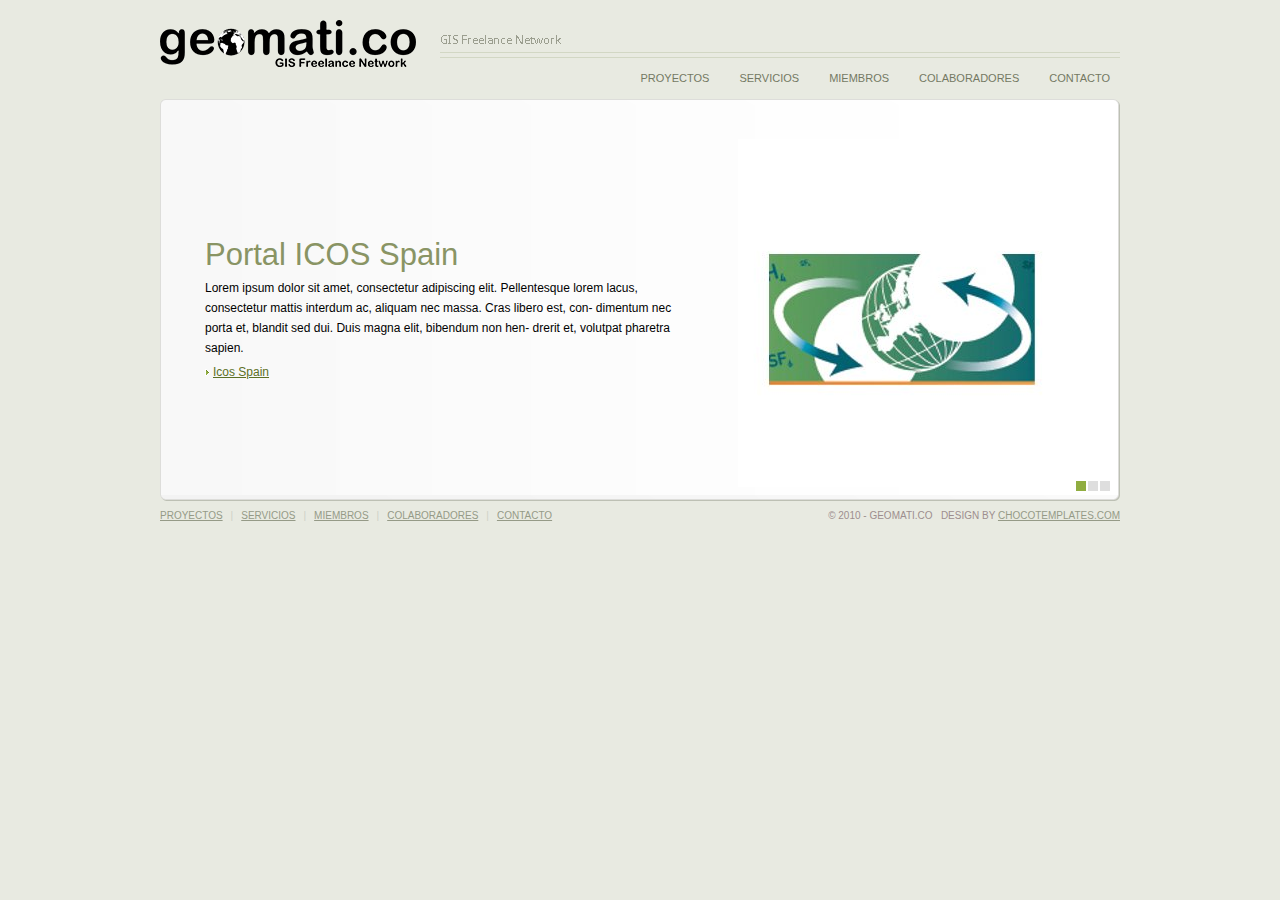
<file: index.html>
<!DOCTYPE html PUBLIC "-//W3C//DTD XHTML 1.0 Transitional//EN" "http://www.w3.org/TR/xhtml1/DTD/xhtml1-transitional.dtd">
<html xmlns="http://www.w3.org/1999/xhtml">
<head>
	<meta http-equiv="Content-type" content="text/html; charset=utf-8" />
	<title>Geomati.co</title>
	<link rel="stylesheet" href="css/style.css" type="text/css" media="all" />
	<script src="js/jquery-1.4.1.min.js" type="text/javascript"></script>
	<script src="js/jquery.jcarousel.pack.js" type="text/javascript"></script>
	<script src="js/jquery-func.js" type="text/javascript"></script>
</head>
<body>
<div id="page" class="shell">
	<!-- Logo + Description + Navigation -->
	<div id="top">
		<h1 id="logo"><a href="#">GEOMATI.CO</a></h1>
		<div id="description" class="separator">
			<h2 class="notext">GIS Freelance Network</h2>
		</div>
		<div id="navigation">
			<ul>
			    <li><a href="index.html"><span>Proyectos</span></a></li>
			    <li><a href="servicios.html"><span>Servicios</span></a></li>
			    <li><a href="miembros.html"><span>Miembros</span></a></li>
			    <li><a href="colaboradores.html"><span>Colaboradores</span></a></li>
			    <li><a href="contacto.html"><span>Contacto</span></a></li>
			</ul>
			<div class="cl">&nbsp;</div>
		</div>
	</div>
	<!-- END Logo + Description + Navigation -->
	<!-- Header -->
	<div id="header">
		<!-- Slider -->
		<div id="slider">
			<div class="top">
				<div class="bot">
					<div id="slider-holder">
						<ul>
						    <li>
						    	<div class="cl">&nbsp;</div>
						    	<div class="slide-info">
						    		<h2>Portal ICOS Spain</h2>
						    		<p>Lorem ipsum dolor sit amet, consectetur adipiscing elit. Pellentesque lorem lacus, consectetur mattis interdum ac, aliquam nec massa. Cras libero est, con- dimentum nec porta et, blandit sed dui. Duis magna elit, bibendum non hen- drerit et, volutpat pharetra sapien. </p>
						    		<p><a href="http://www.ikimap.com/" target="_blank" class="more">Icos Spain</a></p>
						    	</div>
						    	<div class="slide-image">
						    		<img src="css/images/logo-project-icos.jpg" align="middle" alt="" />
						    	</div>
						    	<div class="cl">&nbsp;</div>
						    </li>
						    <li>
						    	<div class="cl">&nbsp;</div>
						    	<div class="slide-info">
						    		<h2>ikiMap para Android</h2>
						    		<p>Lorem ipsum dolor sit amet, consectetur adipiscing elit. Pellentesque lorem lacus, consectetur mattis interdum ac, aliquam nec massa. Cras libero est, con- dimentum nec porta et, blandit sed dui. Duis magna elit, bibendum non hen- drerit et, volutpat pharetra sapien. </p>
						    		<p><a href="http://www.ikimap.com/" target="_blank" class="more">ikiMap</a></p>
						    	</div>
						    	<div class="slide-image">
						    		<img src="css/images/logo-project-ikimap.jpg" alt="" />
						    	</div>
						    	<div class="cl">&nbsp;</div>
						    </li>
						    <li>
						    	<div class="cl">&nbsp;</div>
						    	<div class="slide-info">
						    		<h2>Refactoring gvSIG Mini</h2>
						    		<p>Lorem ipsum dolor sit amet, consectetur adipiscing elit. Pellentesque lorem lacus, consectetur mattis interdum ac, aliquam nec massa. Cras libero est, con- dimentum nec porta et, blandit sed dui. Duis magna elit, bibendum non hen- drerit et, volutpat pharetra sapien. </p>
						    		<p><a href="https://confluence.prodevelop.es/display/GVMN/Home" target="_blank" class="more">gvSIG mini</a></p>
						    	</div>
						    	<div class="slide-image">
						    		<img src="css/images/logo-project-mini.jpg" alt="" />
						    	</div>
						    	<div class="cl">&nbsp;</div>
						    </li>
						</ul>
					</div>
					<div class="slider-controls">
						<a href="#">1</a>
						<a href="#">2</a>
						<a href="#">3</a>
					</div>
				</div>
			</div>
		</div>
		<!-- END Slider -->
	</div>
	<!-- END Header -->
	<!-- Footer -->
	<div id="footer">
		<p class="right">&copy; 2010 - Geomati.co &nbsp; Design by <a href="http://chocotemplates.com" target="_blank" title="The Sweetest CSS Templates WorldWide">Chocotemplates.com</a></p>
		<p><a href="index.html">Proyectos</a><span>|</span><a href="Servicios.html">servicios</a><span>|</span><a href="miembros.html">Miembros</a><span>|</span><a href="colaboradores.html">Colaboradores</a><span>|</span><a href="contacto.html">Contacto</a><span></p>
		<div class="cl">&nbsp;</div>
	</div>
	<!-- END Footer -->
</div>
</body>
</html>
</file>
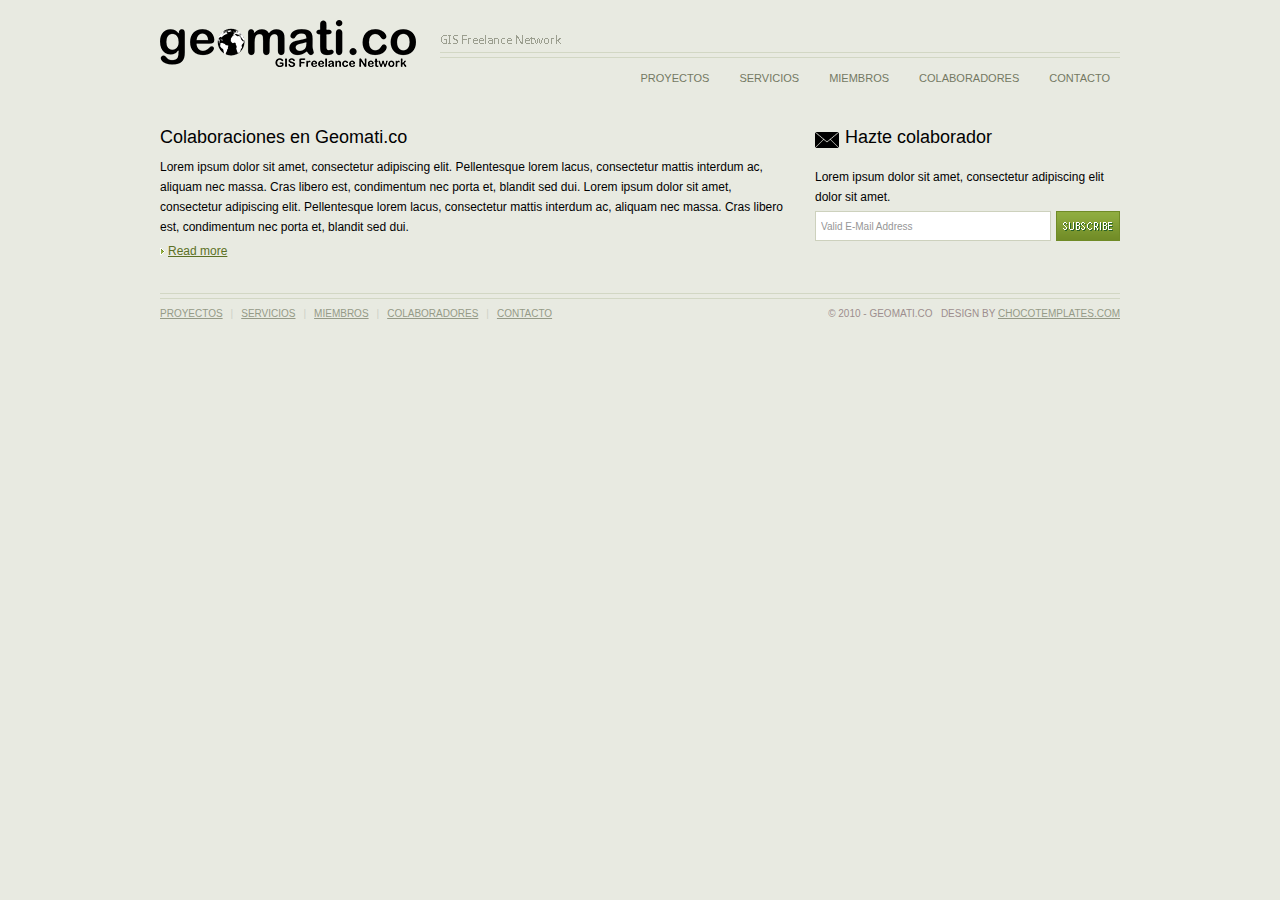
<file: colaboradores.html>
<!DOCTYPE html PUBLIC "-//W3C//DTD XHTML 1.0 Transitional//EN" "http://www.w3.org/TR/xhtml1/DTD/xhtml1-transitional.dtd">
<html xmlns="http://www.w3.org/1999/xhtml">
<head>
	<meta http-equiv="Content-type" content="text/html; charset=utf-8" />
	<title>Geomati.co</title>
	<link rel="stylesheet" href="css/style.css" type="text/css" media="all" />
	<script src="js/jquery-1.4.1.min.js" type="text/javascript"></script>
	<script src="js/jquery.jcarousel.pack.js" type="text/javascript"></script>
	<script src="js/jquery-func.js" type="text/javascript"></script>
</head>
<body>
<div id="page" class="shell">
	<!-- Logo + Description + Navigation -->
	<div id="top">
		<h1 id="logo"><a href="#">GEOMATI.CO</a></h1>
		<div id="description" class="separator">
			<h2 class="notext">GIS Freelance Network</h2>
		</div>
		<div id="navigation">
			<ul>
			    <li><a href="index.html"><span>Proyectos</span></a></li>
			    <li><a href="servicios.html"><span>Servicios</span></a></li>
			    <li><a href="miembros.html"><span>Miembros</span></a></li>
			    <li><a href="colaboradores.html"><span>Colaboradores</span></a></li>
			    <li><a href="contacto.html"><span>Contacto</span></a></li>
			</ul>
			<div class="cl">&nbsp;</div>
		</div>
	</div>
	<!-- END Logo + Description + Navigation -->
	<!-- Header -->
	<!-- END Header -->
	<!-- Main -->
	<div id="main">
		<!-- Two Column Content -->
		<div class="separator cols two-cols">
			<div class="cl">&nbsp;</div>
			<div class="col col-big">
				<h2>Colaboraciones en Geomati.co</h2>
				<div class="content">
					<p>Lorem ipsum dolor sit amet, consectetur adipiscing elit. Pellentesque lorem lacus, consectetur mattis interdum ac, aliquam nec massa. Cras libero est, condimentum nec porta et, blandit sed dui. Lorem ipsum dolor sit amet, consectetur adipiscing elit. Pellentesque lorem lacus, consectetur mattis interdum ac, aliquam nec massa. Cras libero est, condimentum nec porta et, blandit sed dui. </p>
					<p><a href="#" class="more">Read more</a></p>
				</div>
			</div>
			<div class="col col-last">
				<h2 class="txt-mail">Hazte colaborador</h2>
				<div class="content">
					<p>Lorem ipsum dolor sit amet, consectetur adipiscing elit dolor sit amet.</p>
					<form action="" method="post" class="subscribe">
						<div class="cl">&nbsp;</div>
						<input type="text" class="field" value="Valid E-Mail Address" title="Valid E-Mail Address" />
						<input type="submit" class="button notext" value="SUBSCRIBE" />
						<div class="cl">&nbsp;</div>
					</form>
				</div>
			</div>
			<div class="cl">&nbsp;</div>
		</div>
		<!-- END Two Column Content -->	
	</div>
	<!-- END Main -->
	<!-- Footer -->
	<div id="footer">
		<p class="right">&copy; 2010 - Geomati.co &nbsp; Design by <a href="http://chocotemplates.com" target="_blank" title="The Sweetest CSS Templates WorldWide">Chocotemplates.com</a></p>
		<p><a href="index.html">Proyectos</a><span>|</span><a href="servicios.html">servicios</a><span>|</span><a href="miembros.html">Miembros</a><span>|</span><a href="colaboradores.html">Colaboradores</a><span>|</span><a href="contacto.html">Contacto</a><span></p>
		<div class="cl">&nbsp;</div>
	</div>
	<!-- END Footer -->
</div>
</body>
</html>
</file>
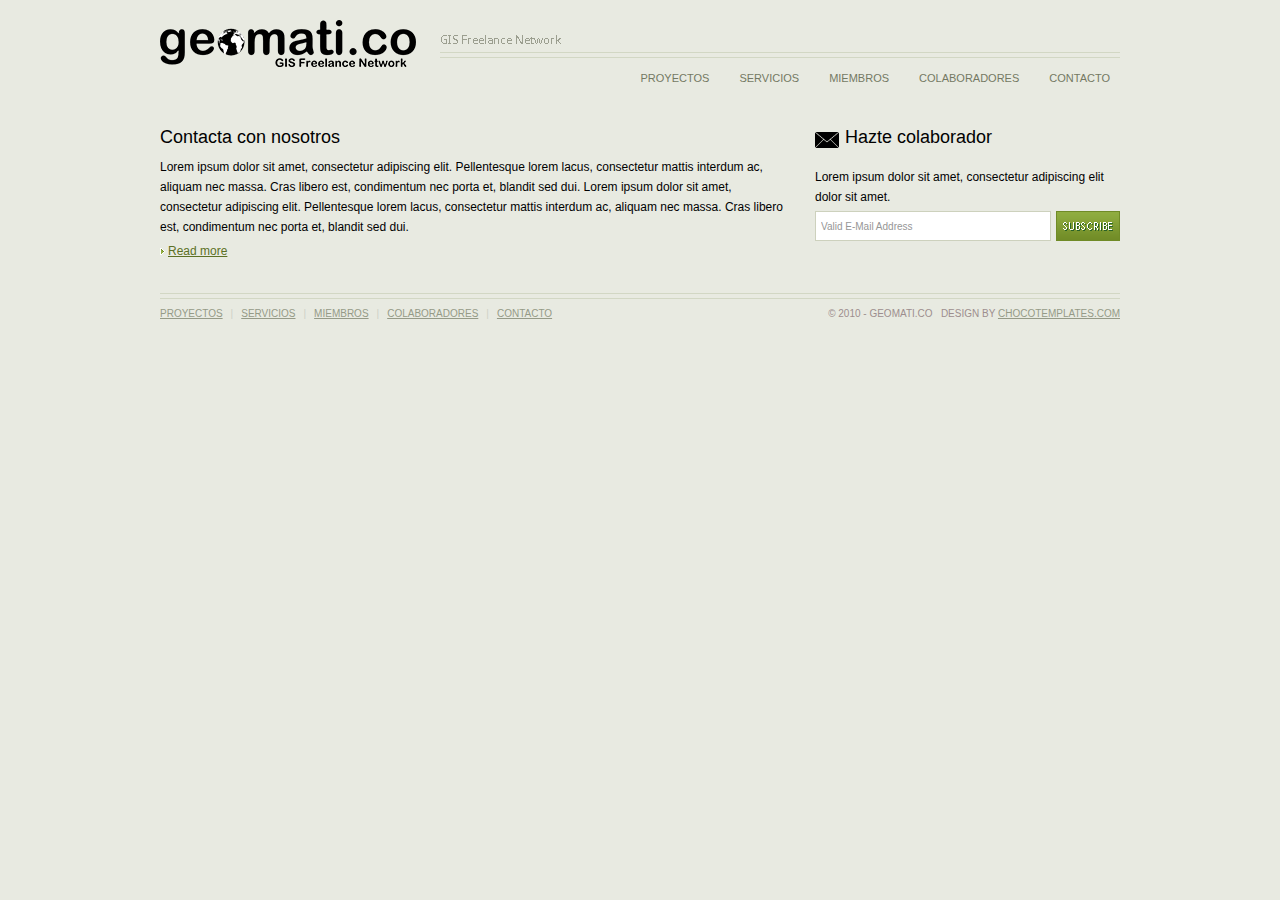
<file: contacto.html>
<!DOCTYPE html PUBLIC "-//W3C//DTD XHTML 1.0 Transitional//EN" "http://www.w3.org/TR/xhtml1/DTD/xhtml1-transitional.dtd">
<html xmlns="http://www.w3.org/1999/xhtml">
<head>
	<meta http-equiv="Content-type" content="text/html; charset=utf-8" />
	<title>Geomati.co</title>
	<link rel="stylesheet" href="css/style.css" type="text/css" media="all" />
	<script src="js/jquery-1.4.1.min.js" type="text/javascript"></script>
	<script src="js/jquery.jcarousel.pack.js" type="text/javascript"></script>
	<script src="js/jquery-func.js" type="text/javascript"></script>
</head>
<body>
<div id="page" class="shell">
	<!-- Logo + Description + Navigation -->
	<div id="top">
		<h1 id="logo"><a href="#">GEOMATI.CO</a></h1>
		<div id="description" class="separator">
			<h2 class="notext">GIS Freelance Network</h2>
		</div>
		<div id="navigation">
			<ul>
			    <li><a href="index.html"><span>Proyectos</span></a></li>
			    <li><a href="servicios.html"><span>Servicios</span></a></li>
			    <li><a href="miembros.html"><span>Miembros</span></a></li>
			    <li><a href="colaboradores.html"><span>Colaboradores</span></a></li>
			    <li><a href="contacto.html"><span>Contacto</span></a></li>
			</ul>
			<div class="cl">&nbsp;</div>
		</div>
	</div>
	<!-- END Logo + Description + Navigation -->
	<!-- Header -->
	<!-- END Header -->
	<!-- Main -->
	<div id="main">
		<!-- Two Column Content -->
		<div class="separator cols two-cols">
			<div class="cl">&nbsp;</div>
			<div class="col col-big">
				<h2>Contacta con  nosotros</h2>
				<div class="content">
					<p>Lorem ipsum dolor sit amet, consectetur adipiscing elit. Pellentesque lorem lacus, consectetur mattis interdum ac, aliquam nec massa. Cras libero est, condimentum nec porta et, blandit sed dui. Lorem ipsum dolor sit amet, consectetur adipiscing elit. Pellentesque lorem lacus, consectetur mattis interdum ac, aliquam nec massa. Cras libero est, condimentum nec porta et, blandit sed dui. </p>
					<p><a href="#" class="more">Read more</a></p>
				</div>
			</div>
			<div class="col col-last">
				<h2 class="txt-mail">Hazte colaborador</h2>
				<div class="content">
					<p>Lorem ipsum dolor sit amet, consectetur adipiscing elit dolor sit amet.</p>
					<form action="" method="post" class="subscribe">
						<div class="cl">&nbsp;</div>
						<input type="text" class="field" value="Valid E-Mail Address" title="Valid E-Mail Address" />
						<input type="submit" class="button notext" value="SUBSCRIBE" />
						<div class="cl">&nbsp;</div>
					</form>
				</div>
			</div>
			<div class="cl">&nbsp;</div>
		</div>
		<!-- END Two Column Content -->	
	</div>
	<!-- END Main -->
	<!-- Footer -->
	<div id="footer">
		<p class="right">&copy; 2010 - Geomati.co &nbsp; Design by <a href="http://chocotemplates.com" target="_blank" title="The Sweetest CSS Templates WorldWide">Chocotemplates.com</a></p>
		<p><a href="index.html">Proyectos</a><span>|</span><a href="servicios.html">servicios</a><span>|</span><a href="miembros.html">Miembros</a><span>|</span><a href="colaboradores.html">Colaboradores</a><span>|</span><a href="contacto.html">Contacto</a><span></p>
		<div class="cl">&nbsp;</div>
	</div>
	<!-- END Footer -->
</div>
</body>
</html>
</file>
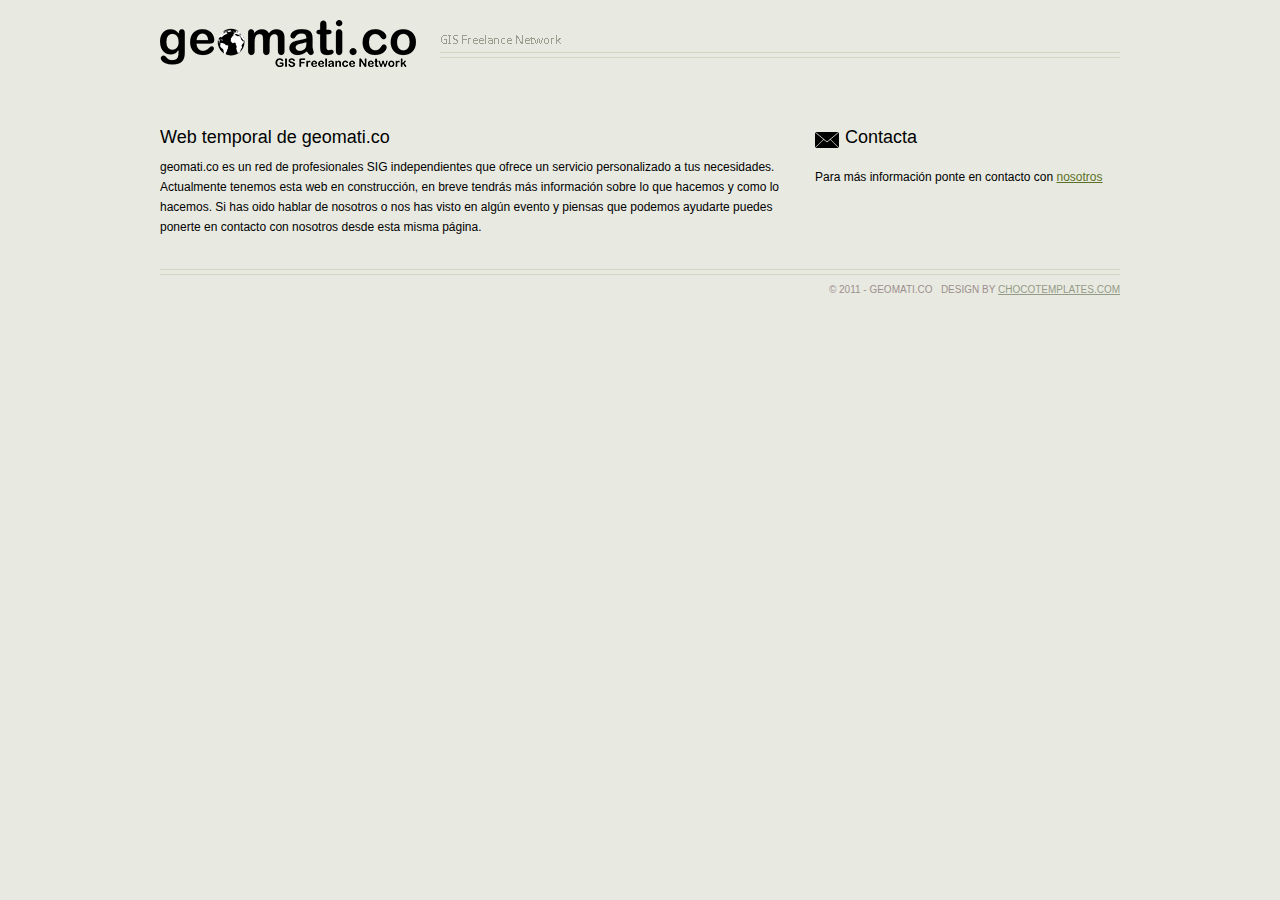
<file: index-basic.html>
<!DOCTYPE html PUBLIC "-//W3C//DTD XHTML 1.0 Transitional//EN" "http://www.w3.org/TR/xhtml1/DTD/xhtml1-transitional.dtd">
<html xmlns="http://www.w3.org/1999/xhtml">
<head>
	<meta http-equiv="Content-type" content="text/html; charset=utf-8" />
	<title>geomati.co</title>
	<link rel="stylesheet" href="css/style.css" type="text/css" media="all" />
	<script src="js/jquery-1.4.1.min.js" type="text/javascript"></script>
	<script src="js/jquery.jcarousel.pack.js" type="text/javascript"></script>
	<script src="js/jquery-func.js" type="text/javascript"></script>
</head>
<body>
<div id="page" class="shell">
	<!-- Logo + Description + Navigation -->
	<div id="top">
		<h1 id="logo"><a href="#">GEOMATI.CO</a></h1>
		<div id="description" class="separator">
			<h2 class="notext">GIS Freelance Network</h2>
		</div>
		<div id="navigation">
			<!--<ul>
			    <li><a href="index.html"><span>Proyectos</span></a></li>
			    <li><a href="servicios.html"><span>Servicios</span></a></li>
			    <li><a href="miembros.html"><span>Miembros</span></a></li>
			    <li><a href="colaboradores.html"><span>Colaboradores</span></a></li>
			    <li><a href="contacto.html"><span>Contacto</span></a></li>
			</ul>-->
			<div class="cl">&nbsp;</div>
		</div>
	</div>
	<!-- END Logo + Description + Navigation -->
	<!-- Header -->
	<!-- END Header -->
	<!-- Main -->
	<div id="main">
		<!-- Two Column Content -->
		<div class="separator cols two-cols">
			<div class="cl">&nbsp;</div>
			<div class="col col-big">
				<h2>Web temporal de geomati.co</h2>
				<div class="content">
					<p>geomati.co es un red de profesionales SIG independientes que ofrece un servicio personalizado a tus necesidades. Actualmente tenemos esta web en construcción, en breve tendrás más información sobre lo que hacemos y como lo hacemos. Si has oido hablar de nosotros o nos has visto en algún evento y piensas que podemos ayudarte puedes ponerte en contacto con nosotros desde esta misma página.</p>
					<!--<p><a href="#" class="more">Read more</a></p>-->
				</div>
			</div>
			<div class="col col-last">
				<h2 class="txt-mail">Contacta</h2>
				<div class="content">
					<p>Para más información ponte en contacto con <a href=mailto:info@geomati.co>nosotros</a></p>

					<!--<form action="" method="post" class="subscribe">
						<div class="cl">&nbsp;</div>
						<input type="text" class="field" value="Valid E-Mail Address" title="Valid E-Mail Address" />
						<input type="submit" class="button notext" value="SUBSCRIBE" />
						<div class="cl">&nbsp;</div>
					</form>-->
				</div>
			</div>
			<div class="cl">&nbsp;</div>
		</div>
		<!-- END Two Column Content -->	
	</div>
	<!-- END Main -->
	<!-- Footer -->
	<div id="footer">
		<p class="right">&copy; 2011 - geomati.co &nbsp; Design by <a href="http://chocotemplates.com" target="_blank" title="The Sweetest CSS Templates WorldWide">Chocotemplates.com</a></p>
		<!--<p><a href="index.html">Proyectos</a><span>|</span><a href="servicios.html">servicios</a><span>|</span><a href="miembros.html">Miembros</a><span>|</span><a href="colaboradores.html">Colaboradores</a><span>|</span><a href="contacto.html">Contacto</a><span></p>-->
		<div class="cl">&nbsp;</div>
	</div>
	<!-- END Footer -->
</div>
</body>
</html>
</file>
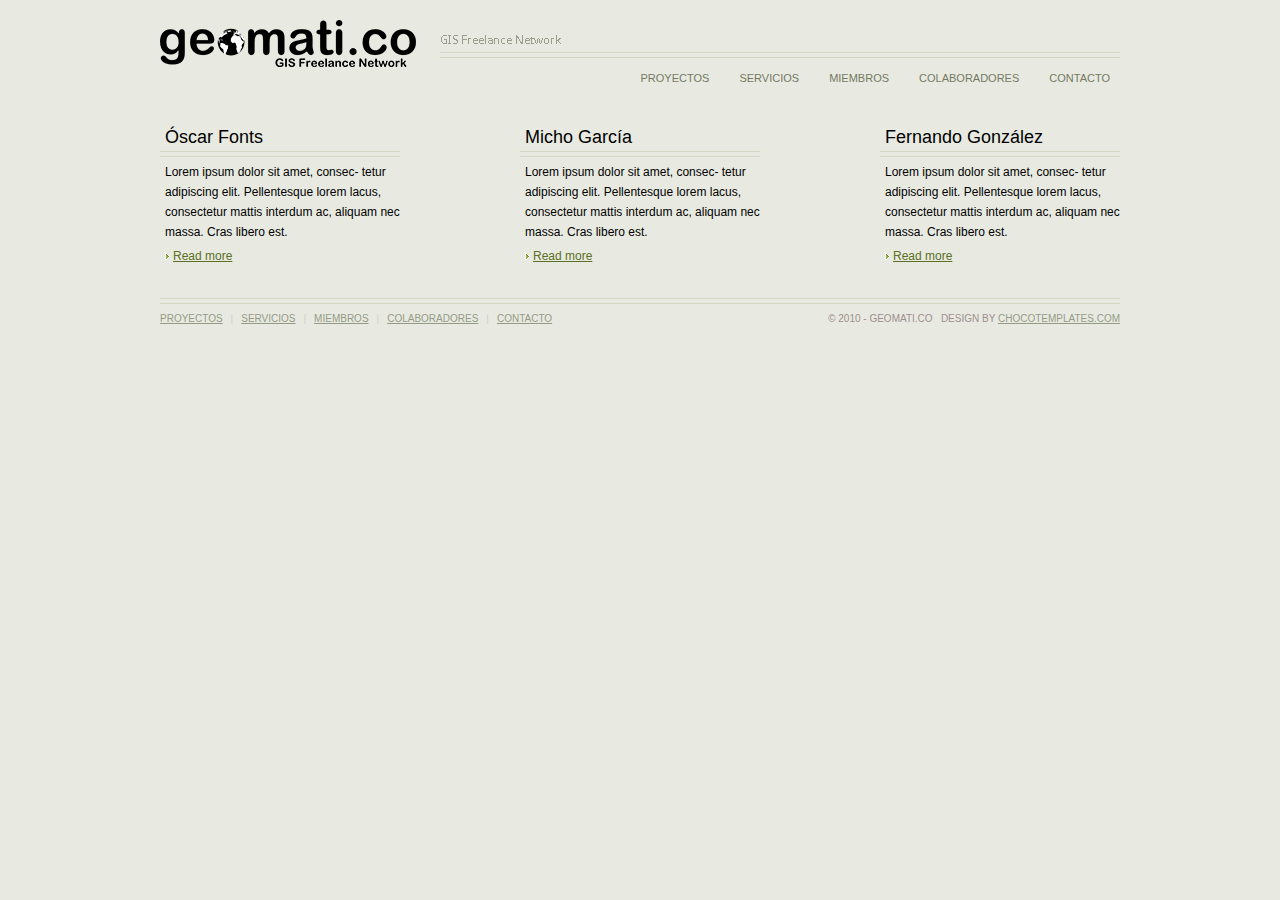
<file: miembros.html>
<!DOCTYPE html PUBLIC "-//W3C//DTD XHTML 1.0 Transitional//EN" "http://www.w3.org/TR/xhtml1/DTD/xhtml1-transitional.dtd">
<html xmlns="http://www.w3.org/1999/xhtml">
<head>
	<meta http-equiv="Content-type" content="text/html; charset=utf-8" />
	<title>Geomati.co</title>
	<link rel="stylesheet" href="css/style.css" type="text/css" media="all" />
	<script src="js/jquery-1.4.1.min.js" type="text/javascript"></script>
	<script src="js/jquery.jcarousel.pack.js" type="text/javascript"></script>
	<script src="js/jquery-func.js" type="text/javascript"></script>
</head>
<body>
<div id="page" class="shell">
	<!-- Logo + Description + Navigation -->
	<div id="top">
		<h1 id="logo"><a href="#">GEOMATI.CO</a></h1>
		<div id="description" class="separator">
			<h2 class="notext">GIS Freelance Network</h2>
		</div>
		<div id="navigation">
			<ul>
			    <li><a href="index.html"><span>Proyectos</span></a></li>
			    <li><a href="servicios.html"><span>Servicios</span></a></li>
			    <li><a href="miembros.html"><span>Miembros</span></a></li>
			    <li><a href="colaboradores.html"><span>Colaboradores</span></a></li>
			    <li><a href="contacto.html"><span>Contacto</span></a></li>
			</ul>
			<div class="cl">&nbsp;</div>
		</div>
	</div>
	<!-- END Logo + Description + Navigation -->
	<!-- Header -->
	<!-- END Header -->
	<!-- Main -->
	<div id="main">
		<!-- Three Column Content -->
		<div class="separator cols three-cols">
			<div class="cl">&nbsp;</div>
			<div class="col">
				<div class="separator">
					<h2>Óscar Fonts</h2>
				</div>
				<div class="content">
					<p>Lorem ipsum dolor sit amet, consec- tetur adipiscing elit. Pellentesque lorem lacus, consectetur mattis interdum ac, aliquam nec massa. Cras libero est.</p>
					<p><a href="#" class="more">Read more</a></p>
				</div>
			</div>
			<div class="col">
				<div class="separator">
					<h2>Micho García</h2>
				</div>
				<div class="content">
					<p>Lorem ipsum dolor sit amet, consec- tetur adipiscing elit. Pellentesque lorem lacus, consectetur mattis interdum ac, aliquam nec massa. Cras libero est.</p>
					<p><a href="#" class="more">Read more</a></p>
				</div>
			</div>
			<div class="col col-last">
				<div class="separator">
					<h2>Fernando González</h2>
				</div>
				<div class="content">
					<p>Lorem ipsum dolor sit amet, consec- tetur adipiscing elit. Pellentesque lorem lacus, consectetur mattis interdum ac, aliquam nec massa. Cras libero est.</p>
					<p><a href="#" class="more">Read more</a></p>
				</div>
			</div>
			<div class="cl">&nbsp;</div>
		</div>
		<!-- END Three Column Content -->
	</div>
	<!-- END Main -->
	<!-- Footer -->
	<div id="footer">
		<p class="right">&copy; 2010 - Geomati.co &nbsp; Design by <a href="http://chocotemplates.com" target="_blank" title="The Sweetest CSS Templates WorldWide">Chocotemplates.com</a></p>
		<p><a href="index.html">Proyectos</a><span>|</span><a href="Servicios.html">servicios</a><span>|</span><a href="miembros.html">Miembros</a><span>|</span><a href="colaboradores.html">Colaboradores</a><span>|</span><a href="contacto.html">Contacto</a><span></p>
		<div class="cl">&nbsp;</div>
	</div>
	<!-- END Footer -->
</div>
</body>
</html>
</file>
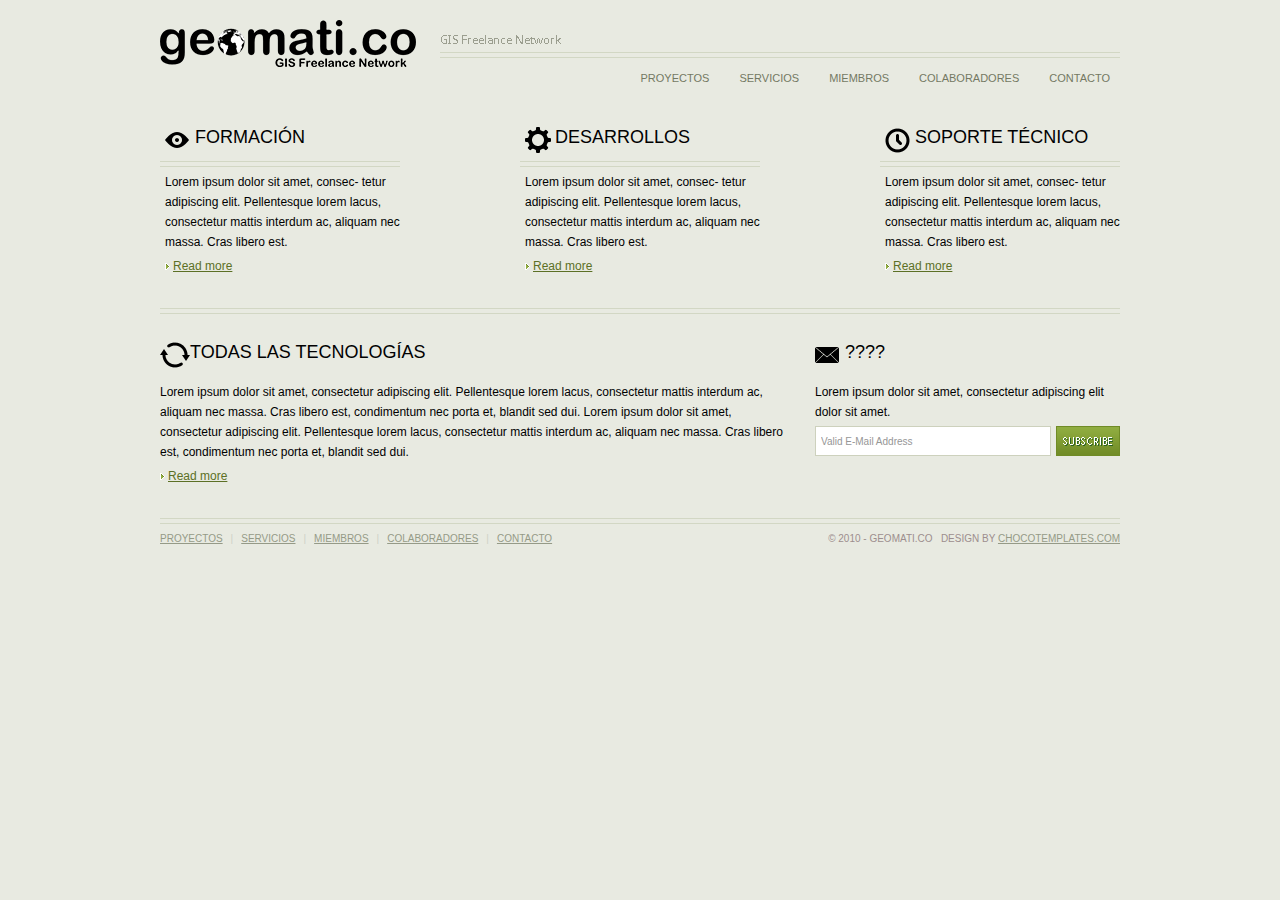
<file: servicios.html>
<!DOCTYPE html PUBLIC "-//W3C//DTD XHTML 1.0 Transitional//EN" "http://www.w3.org/TR/xhtml1/DTD/xhtml1-transitional.dtd">
<html xmlns="http://www.w3.org/1999/xhtml">
<head>
	<meta http-equiv="Content-type" content="text/html; charset=utf-8" />
	<title>Geomati.co</title>
	<link rel="stylesheet" href="css/style.css" type="text/css" media="all" />
	<script src="js/jquery-1.4.1.min.js" type="text/javascript"></script>
	<script src="js/jquery.jcarousel.pack.js" type="text/javascript"></script>
	<script src="js/jquery-func.js" type="text/javascript"></script>
</head>
<body>
<div id="page" class="shell">
	<!-- Logo + Description + Navigation -->
	<div id="top">
		<h1 id="logo"><a href="#">GEOMATI.CO</a></h1>
		<div id="description" class="separator">
			<h2 class="notext">GIS Freelance Network</h2>
		</div>
		<div id="navigation">
			<ul>
			    <li><a href="index.html"><span>Proyectos</span></a></li>
			    <li><a href="servicios.html"><span>Servicios</span></a></li>
			    <li><a href="miembros.html"><span>Miembros</span></a></li>
			    <li><a href="colaboradores.html"><span>Colaboradores</span></a></li>
			    <li><a href="contacto.html"><span>Contacto</span></a></li>
			</ul>
			<div class="cl">&nbsp;</div>
		</div>
	</div>
	<!-- END Logo + Description + Navigation -->
	<!-- Header -->
	<!-- END Header -->
	<!-- Main -->
	<div id="main">
		<!-- Three Column Content -->
		<div class="separator cols three-cols">
			<div class="cl">&nbsp;</div>
			<div class="col">
				<div class="separator">
					<h2 class="txt-eye">FORMACIÓN</h2>
				</div>
				<div class="content">
					<p>Lorem ipsum dolor sit amet, consec- tetur adipiscing elit. Pellentesque lorem lacus, consectetur mattis interdum ac, aliquam nec massa. Cras libero est.</p>
					<p><a href="#" class="more">Read more</a></p>
				</div>
			</div>
			<div class="col">
				<div class="separator">
					<h2 class="txt-gear">DESARROLLOS</h2>
				</div>
				<div class="content">
					<p>Lorem ipsum dolor sit amet, consec- tetur adipiscing elit. Pellentesque lorem lacus, consectetur mattis interdum ac, aliquam nec massa. Cras libero est.</p>
					<p><a href="#" class="more">Read more</a></p>
				</div>
			</div>
			<div class="col col-last">
				<div class="separator">
					<h2 class="txt-clock">SOPORTE TÉCNICO</h2>
				</div>
				<div class="content">
					<p>Lorem ipsum dolor sit amet, consec- tetur adipiscing elit. Pellentesque lorem lacus, consectetur mattis interdum ac, aliquam nec massa. Cras libero est.</p>
					<p><a href="#" class="more">Read more</a></p>
				</div>
			</div>
			<div class="cl">&nbsp;</div>
		</div>
		<!-- END Three Column Content -->
		<!-- Two Column Content -->
		<div class="separator cols two-cols">
			<div class="cl">&nbsp;</div>
			<div class="col col-big">
				<h2 class="txt-feedback">TODAS LAS TECNOLOGÍAS</h2>
				<div class="content">
					<p>Lorem ipsum dolor sit amet, consectetur adipiscing elit. Pellentesque lorem lacus, consectetur mattis interdum ac, aliquam nec massa. Cras libero est, condimentum nec porta et, blandit sed dui. Lorem ipsum dolor sit amet, consectetur adipiscing elit. Pellentesque lorem lacus, consectetur mattis interdum ac, aliquam nec massa. Cras libero est, condimentum nec porta et, blandit sed dui. </p>
					<p><a href="#" class="more">Read more</a></p>
				</div>
			</div>
			<div class="col col-last">
				<h2 class="txt-mail">????</h2>
				<div class="content">
					<p>Lorem ipsum dolor sit amet, consectetur adipiscing elit dolor sit amet.</p>
					<form action="" method="post" class="subscribe">
						<div class="cl">&nbsp;</div>
						<input type="text" class="field" value="Valid E-Mail Address" title="Valid E-Mail Address" />
						<input type="submit" class="button notext" value="SUBSCRIBE" />
						<div class="cl">&nbsp;</div>
					</form>
				</div>
			</div>
			<div class="cl">&nbsp;</div>
		</div>
		<!-- END Two Column Content -->	
	</div>
	<!-- END Main -->
	<!-- Footer -->
	<div id="footer">
		<p class="right">&copy; 2010 - Geomati.co &nbsp; Design by <a href="http://chocotemplates.com" target="_blank" title="The Sweetest CSS Templates WorldWide">Chocotemplates.com</a></p>
		<p><a href="index.html">Proyectos</a><span>|</span><a href="Servicios.html">servicios</a><span>|</span><a href="miembros.html">Miembros</a><span>|</span><a href="colaboradores.html">Colaboradores</a><span>|</span><a href="contacto.html">Contacto</a><span></p>
		<div class="cl">&nbsp;</div>
	</div>
	<!-- END Footer -->
</div>
</body>
</html>
</file>
<file: css/style.css>
* { padding: 0; margin: 0; outline: 0; }
body {
	background: #e8eae1;
	font-family: "Lucida Sans", "Lucida Grande", "Lucida Sans Unicode", Tahoma, Sans-Serif;
	font-size: 12px;
	line-height: 20px;
	color: #010101;
	padding-bottom: 10px;
}
input, textarea, select { font-family: "Lucida Sans", "Lucida Grande", "Lucida Sans Unicode", Tahoma, Sans-Serif; font-size:10px; }
.field { padding: 7px 5px; border: solid 1px #cdd1bd; color: #969696; height: 14px; }
.field-focused { color: #333; }
input.button { padding: 4px 5px; cursor: pointer; }

a { color: #5c7025; text-decoration: underline; cursor: pointer; }
a:hover { text-decoration: none; }
a img { border: 0; }

p { padding-bottom: 4px; }

.left, .alignleft { float: left; display: inline; }
.right, .alignright { float: right; display: inline; }

.cl { font-size: 0; line-height: 0; clear: both; display: block; height: 0; }

.notext { font-size: 0; line-height: 0; text-indent: -4000px; background-repeat: no-repeat; }

.al { text-align: left; }
.ar { text-align: right; }
.ac { text-align: center; }

.shell { width: 960px; margin: 0 auto; }

h2.txt-project-icos { background-image: url(images/txt-project-icos.gif); height: 33px; }
h2.txt-project-icos { background-image: url(images/txt-project-icos.gif); height: 33px; }
h2.txt-project-icos { background-image: url(images/txt-project-icos.gif); height: 33px; }
h2.txt-project-icos { background-image: url(images/txt-project-icos.gif); height: 33px; }
h2.txt-eye { background-image: url(images/txt-eye.gif); background-repeat: no-repeat; padding-left: 30px; height: 30px; }
h2.txt-gear { background-image: url(images/txt-gear.gif); background-repeat: no-repeat; padding-left: 30px; height: 30px; }
h2.txt-clock { background-image: url(images/txt-clock.gif); background-repeat: no-repeat; padding-left: 30px; height: 30px; }
h2.txt-feedback { background-image: url(images/txt-feedback.gif); background-repeat: no-repeat; padding-left: 30px; height: 30px; }
h2.txt-mail { background-image: url(images/txt-mail.gif); background-repeat: no-repeat; padding-left: 30px; height: 30px; }

.more { background: url(images/arr.gif) no-repeat 0 center; padding-left: 8px; }

.separator { background: url(images/separator.gif) repeat-x 0 bottom; }

#top { padding: 30px 0 10px 280px; position: relative; height: 100%; }

#logo { width: 256px; font-size: 0; line-height: 0; position: absolute; top: 20px; left: 0; }
#logo a { display: block; height: 47px; text-indent: -4000px; background: url(images/logo.png); }

#description { padding-bottom: 10px; margin-bottom: 10px; }
#description h2 { height: 18px; background: url(images/description.gif) no-repeat 0 0; }

#navigation { height: 21px; font-family: Verdana, Arial, Sans-Serif; font-size: 11px; line-height: 21px; text-transform: uppercase; }
#navigation ul { float: right; display: inline; list-style-type: none; }
#navigation li, 
#navigation li a, 
#navigation li a span { float: left; display: inline; padding-left: 10px; }
#navigation li a { color: #747963; text-decoration: none; background-position: 0 0; }
#navigation li a span { float: left; display: inline; padding-right: 10px; padding-left: 0; background-position: right 0; }
#navigation li a:hover,
#navigation li a.active,
#navigation li a:hover span,
#navigation li a.active span { background-image: url(images/nav-active.gif); color: #fff; }

#slider { background: url(images/slider-cnt.gif) repeat-y 0 0; }
#slider .top { background: url(images/slider-top.gif) no-repeat 0 0; }
#slider .bot { background: url(images/slider-bot.gif) no-repeat 0 bottom; position: relative; height: 100%; padding: 0 2px 2px 0; }

#slider .slider-controls { position: absolute; bottom: 10px; right: 10px; z-index: 100; }

#slider-holder { height: 400px; }
#slider-holder .jcarousel-clip { width: 958px; height: 400px; position: relative; overflow: hidden; }
#slider-holder ul { width: 958px; height: 400px; position: relative; overflow: hidden; }
#slider-holder ul li { list-style-type: none; float: left; display: inline; height: 350px; width: 868px; padding: 40px 45px 10px; }
#slider-holder .slide-info { float: left; display: inline; width: 475px; padding-top: 100px; }
#slider-holder .slide-image { float: right; display: inline; }
#slider-holder .slide-info h2 { font-size: 31px; line-height: 1; color: #899464; font-weight: normal; margin-bottom: 8px; }

.slider-controls a { float: left; display: inline; font-size: 0; line-height: 0; text-indent: -4000px; width: 10px; height: 10px; margin-left: 2px; }
.slider-controls a { background: url(images/slider-nav.gif) no-repeat right 0; }
.slider-controls a.active { background-position: 0 0; }

.cols { padding: 28px 0 34px; }
.cols .col { float: left; display: inline; }
.cols .col-last { margin-right: 0 !important; }
.cols .col h2 { padding-bottom: 10px; margin-left: 5px; font-weight: normal; }
.cols .col h2.notext { height: 26px; }
.cols .col .content { padding: 5px 0 0 5px; }

.three-cols .col { width: 240px; margin-right: 120px; }

.two-cols .col { width: 310px; margin-right: 20px; }
.two-cols .col .content { padding-top: 0; }
.two-cols .col-big { width: 630px; }
.two-cols .col-big h2 { margin-left: 0; }
.two-cols .col-big .content { padding-left: 0; }

.subscribe .field { float: left; display: inline; width: 224px; }
.subscribe .button { float: right; display: inline; width: 64px; height: 30px; border: 0; background: url(images/button-subscribe.gif) no-repeat 0 0; }

#footer { font-size: 10px; text-transform: uppercase; padding-top: 5px; color: #9d8e8e; }
#footer a { color: #959a87; text-decoration: underline; }
#footer a:hover { color: #6d852c; text-decoration: none; }
#footer span { margin: 0 8px; color: #ced1c7; }
</file>
